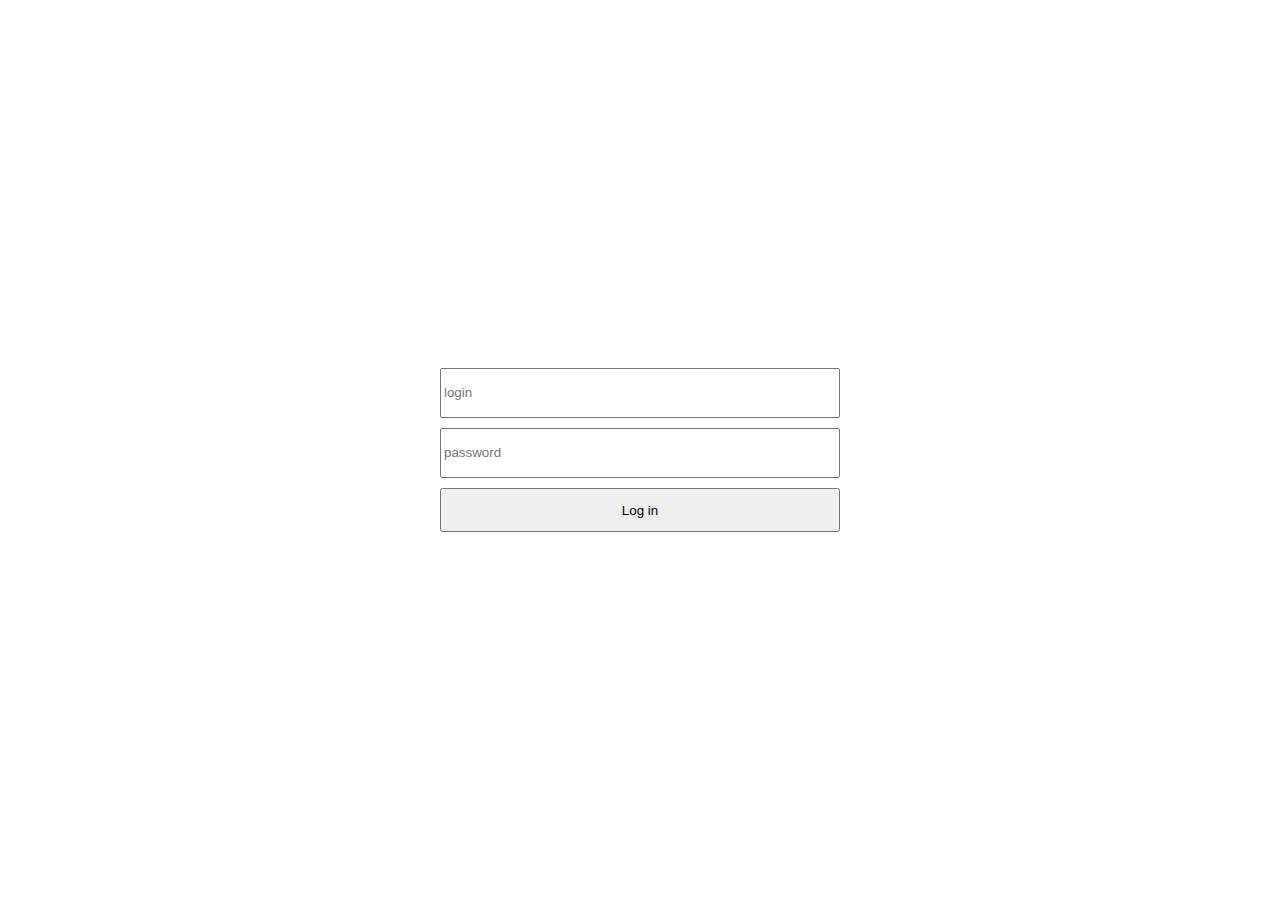
<file: index.html>
<!doctype html>
<html lang="en">
<head>
    <meta charset="UTF-8">
    <meta name="viewport"
          content="width=device-width, user-scalable=no, initial-scale=1.0, maximum-scale=1.0, minimum-scale=1.0">
    <meta http-equiv="X-UA-Compatible" content="ie=edge">
    <title>Document</title>
    <link rel="stylesheet" href="style.css">
</head>
<body>
<form class="login" onsubmit="return false">
    <input type="text" text="login" placeholder="login"/>
    <input type="text" text="pass" placeholder="password"/>
    <button onclick="login()">Log in</button>
</form>
<div class="error">
    <p>Введено неправельний логін або пароль</p>
    <div><p>X</p></div>
</div>
<script src="script.js"></script>
</body>
</html>
</file>
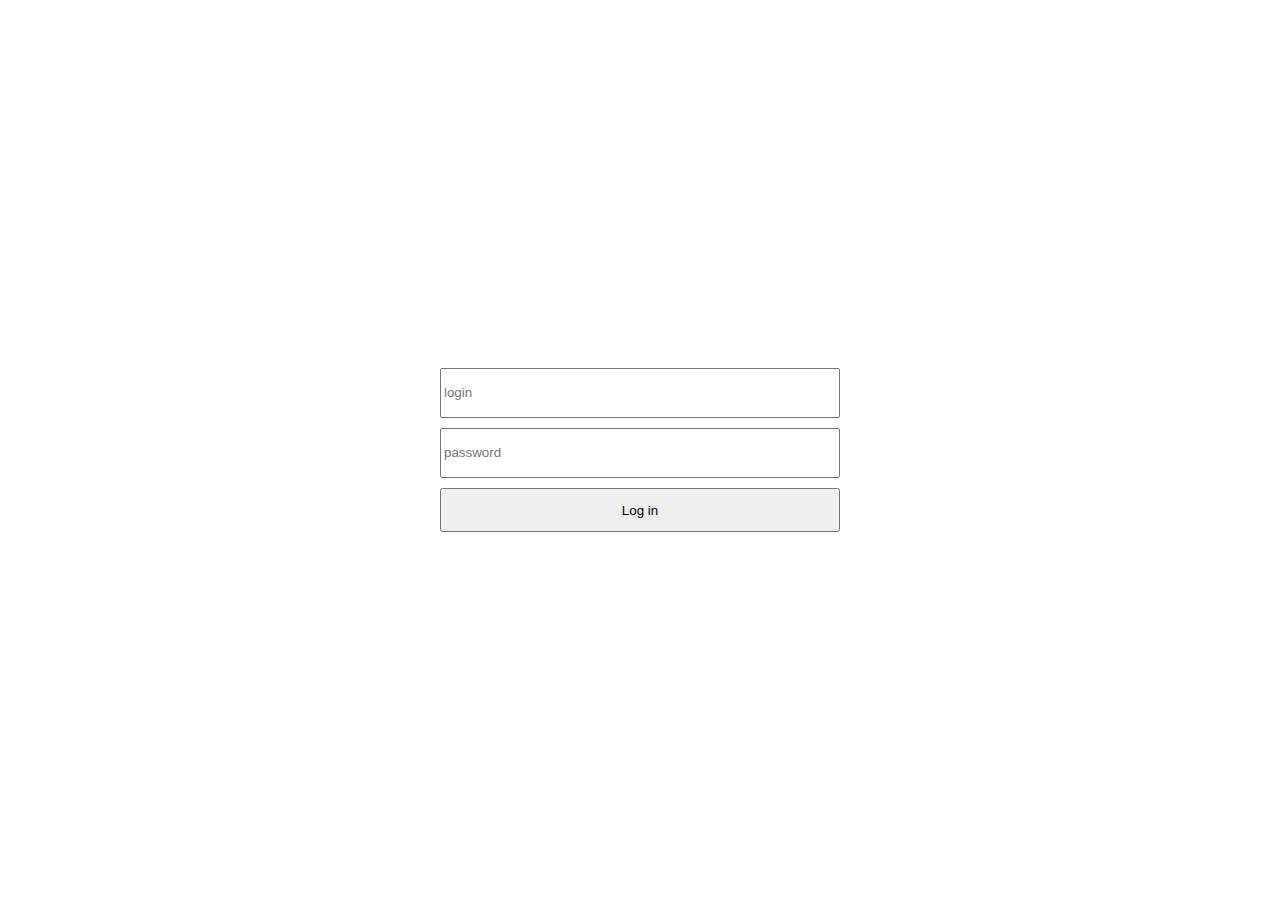
<file: users/user1.html>
<!doctype html>
<html lang="en">
<head>
    <meta charset="UTF-8">
    <meta name="viewport"
          content="width=device-width, user-scalable=no, initial-scale=1.0, maximum-scale=1.0, minimum-scale=1.0">
    <meta http-equiv="X-UA-Compatible" content="ie=edge">
    <title>user1</title>
    <link rel="stylesheet" href="https://fonts.googleapis.com/css2?family=Material+Symbols+Outlined:opsz,wght,FILL,GRAD@20..48,100..700,0..1,-50..200" />
    <link rel="stylesheet" href="style.css">
</head>
<body>
<section class="posts"></section>

<p class="end">Пости скінчились</p>

<a href="../index.html" class="avatar">
    <span class="material-symbols-outlined">
logout
</span>
</a>

<div class="add">
    <p>+</p>
</div>

<div class="message__add"></div>

<div class="message">
    <div class="closed"><p>X</p></div>
    <div class="users">
        <div><p>2</p></div>
        <div><p>3</p></div>
    </div>
    <div class="message__text">
        <div></div>
        <div class="input"><input placeholder="писати"/><button>></button></div>
    </div>
</div>
<div class="post__add">
    <form onsubmit="return false">
        <div><p>X</p></div>
        <input type="text" placeholder="Текст поста"/>
        <input type="submit"/>
    </form>
</div>
<script src="script.js"></script>
</body>
</html>
</file>
<file: style.css>
body {
    display: flex;
    margin: 0;
    position: relative;
    width: 100%;
    flex-direction: column;
    height: 100vh;
}

form {
    width: 400px;
    height: 175px;
    display: flex;
    flex-direction: column;
    margin: auto;
    justify-content: space-around;
}

form input, button {
    height: 25%;
}

.error {
    position: absolute;
    width: 50%;
    background: rgba(255, 0, 0, .5);
    top: -50px;
    transition: .5s;
    height: 50px;
    border-radius: 0 0 8px 8px;
    display: flex;
    left: 50%;
    transform: translateX(-50%);
}

.error p {
    font-family: Arial, sans-serif;
    font-size: 20px;
    margin: auto;
}

.error div {
    display: flex;
    position: absolute;
    top: 50%;
    width: 30px;
    height: 30px;
    border-radius: 50%;
    transform: translateY(-50%);
    right: 20px;

}

.error div p {
    margin: auto;
}

.error div:hover {
    cursor: pointer;
    background: rgba(0, 0, 0, .1);
    user-select: none;
}

button:hover {
    cursor: pointer;
}
</file>
<file: users/style.css>
body {
    display: flex;
    margin: 0;
    position: relative;
    width: 100%;
    font-family: Arial, sans-serif;
    flex-direction: column;
}

.material-symbols-outlined {
    font-variation-settings: 'FILL' 0,
    'wght' 400,
    'GRAD' 0,
    'opsz' 48
}

.avatar {
    position: fixed;
    width: 50px;
    height: 50px;
    right: 15px;
    color: black;
    top: 15px;
    display: flex;
    text-decoration: none;
    border-radius: 50%;
    border: 1px solid black;
}

.avatar span {
    margin: auto;
}

.add {
    position: fixed;
    bottom: 15px;
    left: 15px;
    width: 50px;
    height: 50px;
    display: flex;
    border-radius: 50%;
    transition: .5s;
    border: black 1px solid;
}

.add:hover {
    cursor: pointer;
    background: #dedede;
}

.message {
    display: none;
    position: fixed;
    width: 600px;
    height: 700px;
    border: black 1px solid;
    border-radius: 20px 0 0 0;
    bottom: 0;
    right: 0;
    overflow: hidden;
    background: white;
    z-index: 1;
}

.users {
    height: 100%;
    flex-direction: column;
    width: 75px;
    display: flex;
    border-right: black 1px solid;
}

.users div {
    width: 35px;
    height: 35px;
    margin: 30px auto 0;
    border: 1px black solid;
    border-radius: 50%;
    display: flex;

}

.end {
    font-family: Arial, sans-serif;
    font-size: 20px;
    margin: 10px auto;
}

.users div p {
    margin: auto;
}

.users div:hover {
    background: #e5e5e5;
    cursor: pointer;
}

.message__text {
    width: calc(100% - 75px);
    position: relative;
}

.input {
    position: absolute;
    bottom: 0;
    display: flex;
    width: 100%;
    height: 40px;
}

.input input {
    height: 100%;
    width: 80%;
}

.input button {
    height: 100%;
    width: 20%;
    margin: auto;
}

.closed {
    position: absolute;
    width: 35px;
    height: 35px;
    top: 10px;
    display: flex;
    transition: .1s;
    right: 10px;
    z-index: 2;
    border-radius: 50%;
}

.closed:hover {
    background: #e5e5e5;
    cursor: pointer;
}

.closed p {
    margin: auto;
    font-family: Arial, sans-serif;
}

.message__add {
    position: fixed;
    display: flex;
    bottom: 15px;
    right: 15px;
    width: 50px;
    height: 50px;
    border-radius: 50%;
    border: black 1px solid;
}

.message__add:hover {
    background: #e3e3e3;
    cursor: pointer;
}

.add p {
    margin: auto;
    font-size: 40px;
}

.posts {
    width: 55%;
    border-radius: 20px;
    margin: 100px auto 0;
    display: flex;
    flex-direction: column;
    background: #c5c5c5;

}

.post {
    width: 90%;
    background: white;
    border-radius: 20px;
    margin: 10px auto;
    padding: 20px;
    position: relative;
}

.content {
    margin: 0 30px 30px 30px;
    font-size: 20px;
    font-family: Arial, sans-serif;
    line-height: 150%;
    max-height: 200px;
}

.content p {
    text-overflow: ellipsis;
    text-align: start;
    align-items: start;
    overflow: hidden;
    white-space: nowrap;

}

.full {
    width: 80%;
    height: 80%;
    position: fixed;
    top: 50%;
    left: -50%;
    transition: 1s;
    background: white;
    border-radius: 20px;
    padding: 20px;
    box-shadow: #9f9f9f 1px 1px 4px 1px;
    z-index: 9;

    transform: translateY(-50%) translateX(-50%);
}

.full p {
    font-size: 20px;
}

.full_closed {
    width: 50px;
    height: 50px;
    display: flex;
    position: absolute;
    top: 20px;
    right: 20px;
    border-radius: 50%;
}

.full_closed p {
    margin: auto;
}

.full_closed:hover {
    background: #e7e7e7;
    cursor: pointer;
}

.comments {
    display: flex;
    position: relative;
    background: #efefef;
    overflow: hidden;
    padding: 10px 30px;
    border-radius: 8px;
}

.comments p {
    margin: auto 20px;
}

.comments__avatar {
    width: 50px;
    cursor: pointer;
    height: 50px;
    border-radius: 50%;
    border: black 1px solid;
    display: flex;
}

.comments__avatar:hover {
    background: #ffffff;

}

.comments__avatar p {
    margin: auto;
    font-family: Arial, sans-serif;
    font-size: 25px;
}

.post__add {
    position: fixed;
    width: 100%;
    z-index: 3;
    display: none;
    height: 100%;
    background: rgba(0, 0, 0, .5);
}

.post__add form {
    width: 50%;
    background: white;
    height: 50%;
    position: relative;
    border-radius: 20px;
    display: flex;
    flex-direction: column;
    margin: auto;
}

.post__add [type='text'], .post__add [type= 'submit'] {
    width: 80%;
    height: 50px;
    margin: auto auto 30px;
}

.post__add [type= 'submit'] {
    margin: 0 auto auto;
    cursor: pointer;
}

.post__add div {
    position: absolute;
    top: 20px;
    transition: .5s;
    right: 20px;
    width: 30px;
    height: 30px;
    display: flex;
    border-radius: 50%;
}

.post__add div p {
    margin: auto;
    font-family: Arial, sans-serif;
}

.post__add div:hover {
    background: #e7e7e7;
    cursor: pointer;
}

.modal {
    position: absolute;
    width: 85%;
    height: 100%;
    background: #efefef;
    display: none;
    top: 0;
    justify-content: space-around;
    left: 100px
}

.modal input {
    width: 65%;
    padding: 0 0 0 10px;
    margin: auto 0;
    height: 50%;
}

.modal button {
    width: 30%;
    margin: auto 0;
    height: calc(50% + 2px);
}

.comment_list {
    width: 100%;
    height: 100%;
    position: absolute;
    background: rgba(0, 0, 0, .5);
    z-index: 6;
    display: none;
}

.comment_list_block {
    width: 50%;
    height: 50%;
    background: white;
    margin: auto;
    display: flex;
    padding: 50px;
    top: 50%;
    left: 50%;
    transform: translateY(-50%) translateX(-50%);
    position: fixed;
    flex-direction: column;
    overflow: auto;
}

.comment_list_closed {
    width: 30px;
    height: 30px;
    position: absolute;
    display: flex;
    top: 30px;
    right: 30px;
    border-radius: 50%;
}

.comment_list_closed p {
    margin: auto;
}

.comment_list_closed:hover {
    background: #f6f6f6;
    cursor: pointer;
}

.comment_list_item {
    width: 50%;
    display: flex;
    flex-direction: column;
    margin-right: auto;
    justify-content: space-between;
}

.comment_list_item p {
    margin: 20px;
}

.author {
    position: absolute;
    top: 0;
    right: 30px;
    font-size: 20px;
    font-family: Arial, sans-serif;
}
</file>
